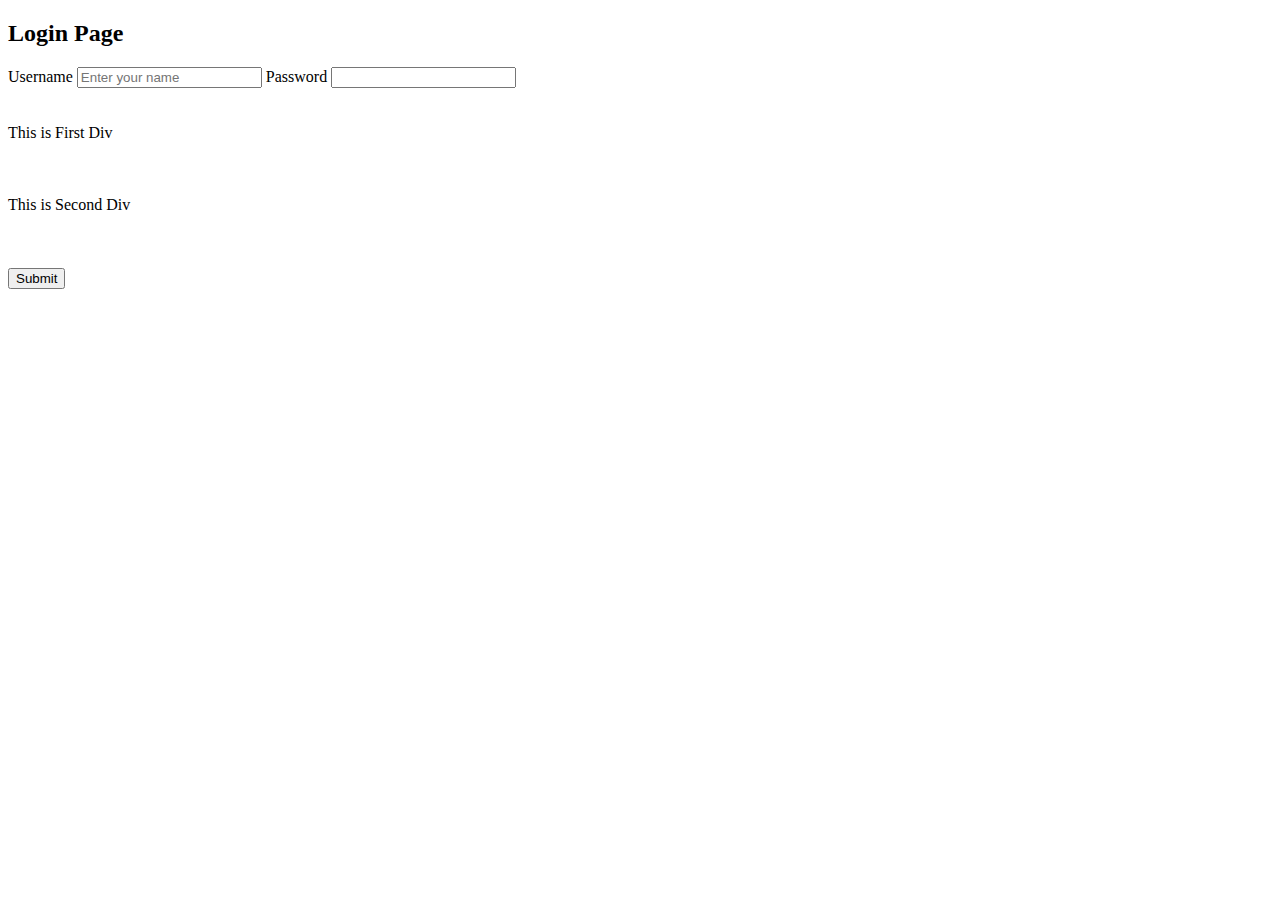
<file: CSS/Selectors/index.html>
<!DOCTYPE html>
<html lang="en">
<head>
    <meta charset="UTF-8">
    <meta name="viewport" content="width=device-width, initial-scale=1.0">
    <title>Document</title>
    <link rel="stylesheet" href="index.css">
</head>
<body>


    <form >

        <h2>Login Page</h2>
        <Label>Username</Label>
        <input type="text" name="uname" placeholder="Enter your name" required>

        <label >Password</label>
        <input type="password" id="pass" name="pass" required>

        <br><br><br>

        <div class="first">  This is First Div</div>

        <br><br><br>
        <div id="Second"> This is Second Div</div>

        <br> <br><br>

        <button>Submit</button>
    </form>
    
</body>
</html>
</file>
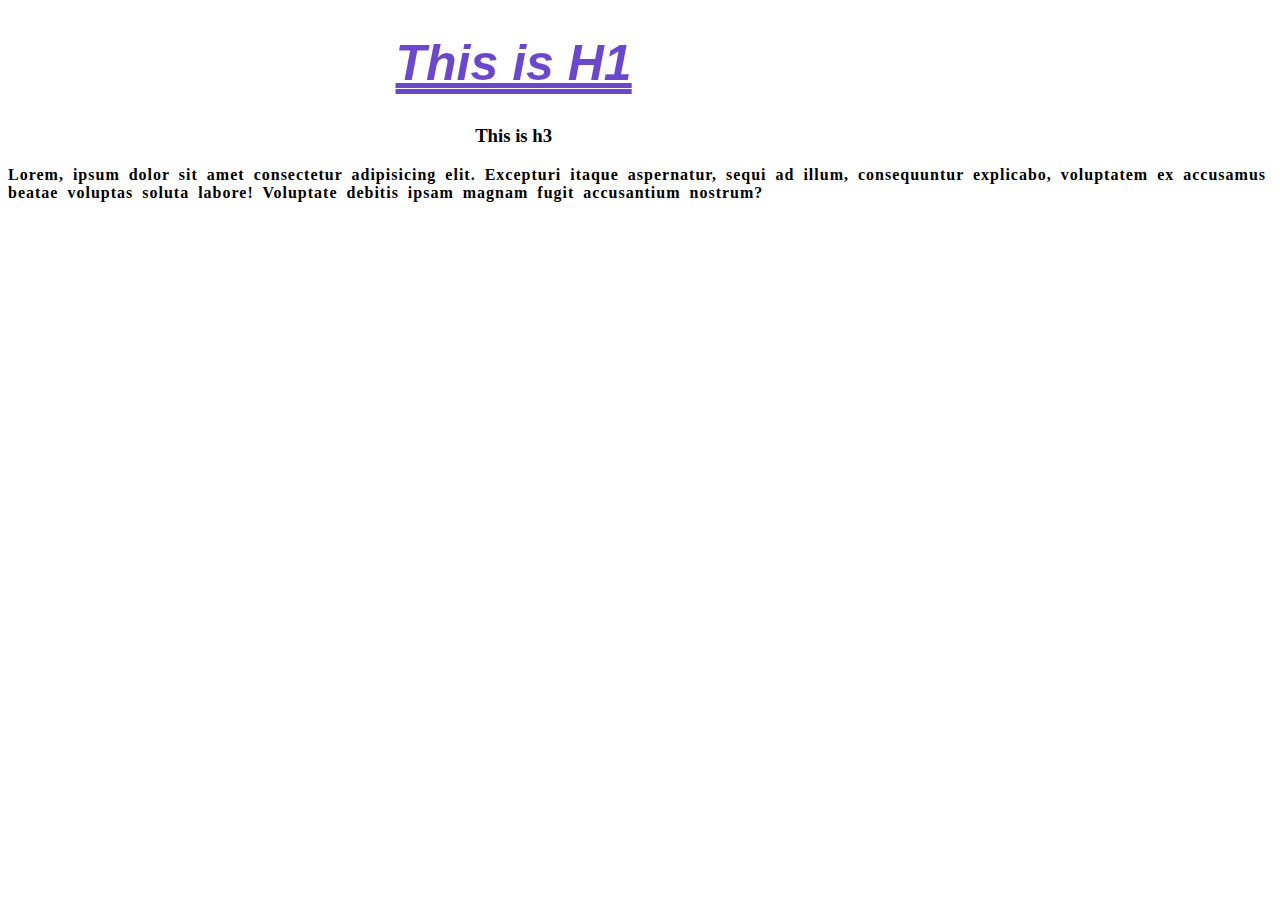
<file: CSS/Text related/index.html>
<!DOCTYPE html>
<html lang="en">

<head>
    <meta charset="UTF-8">
    <meta name="viewport" content="width=device-width, initial-scale=1.0">
    <title>Document</title>
    <link rel="stylesheet" href="index.css">
</head>

<body>
    <div>
        <h1> This is H1</h1>

        <h3> This is h3</h3>
    </div>

    <p> Lorem, ipsum dolor sit amet consectetur adipisicing elit. Excepturi itaque aspernatur, sequi ad illum,
        consequuntur explicabo, voluptatem ex accusamus beatae voluptas soluta labore! Voluptate debitis ipsam magnam
        fugit accusantium nostrum?</p>

</body>

</html>
</file>
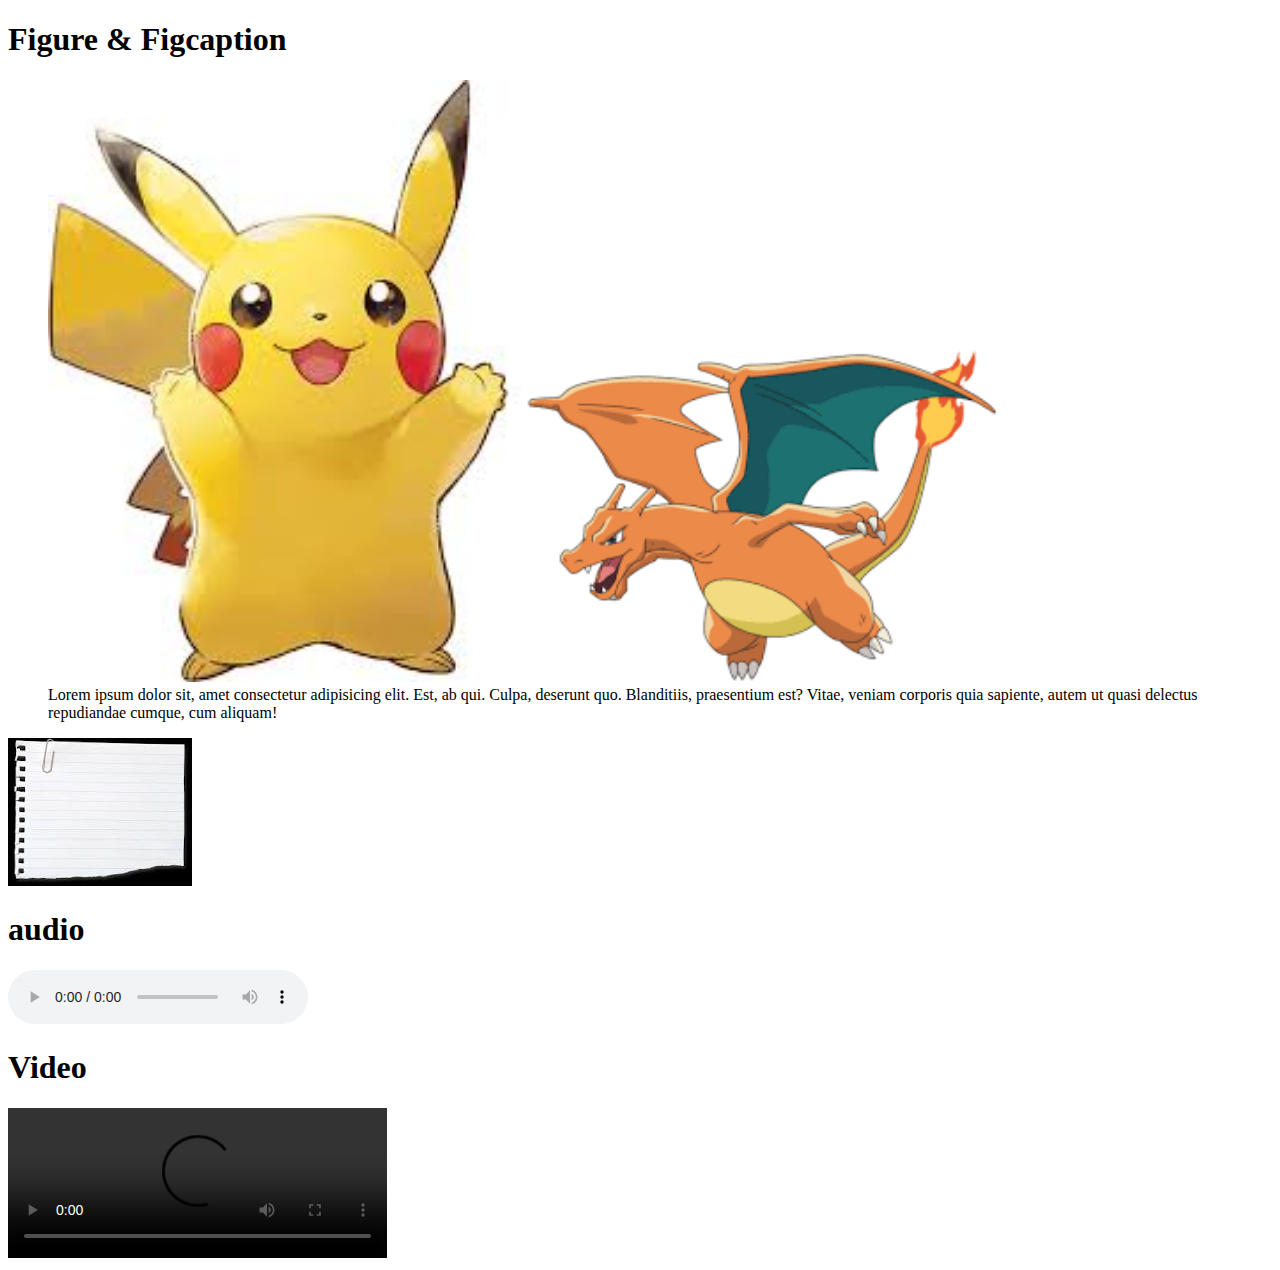
<file: HTML/Multimedia/index.html>
<!DOCTYPE html>
<html lang="en">

<head>
    <meta charset="UTF-8">
    <meta name="viewport" content="width=device-width, initial-scale=1.0">
    <title>Multimedia</title>
</head>

<body>
    <h1>Figure & Figcaption</h1>

    <figure>
        <img width="40%" height="40%"
            src="[data-uri]"
            alt="">

        <img width="40%" height="40%"
            src="[data-uri]"
            alt="">
        <figcaption> Lorem ipsum dolor sit, amet consectetur adipisicing elit. Est, ab qui. Culpa, deserunt quo.
            Blanditiis, praesentium est? Vitae, veniam corporis quia sapiente, autem ut quasi delectus repudiandae
            cumque, cum aliquam!</figcaption>
    </figure>



    <img src="[data-uri]"
        alt="paper image">

    <h1>audio</h1>
    <audio src="" controls></audio>

    <h1>Video</h1>
    <video width="30%" height="30%" src="" controls></video>
</body>

</html>
</file>
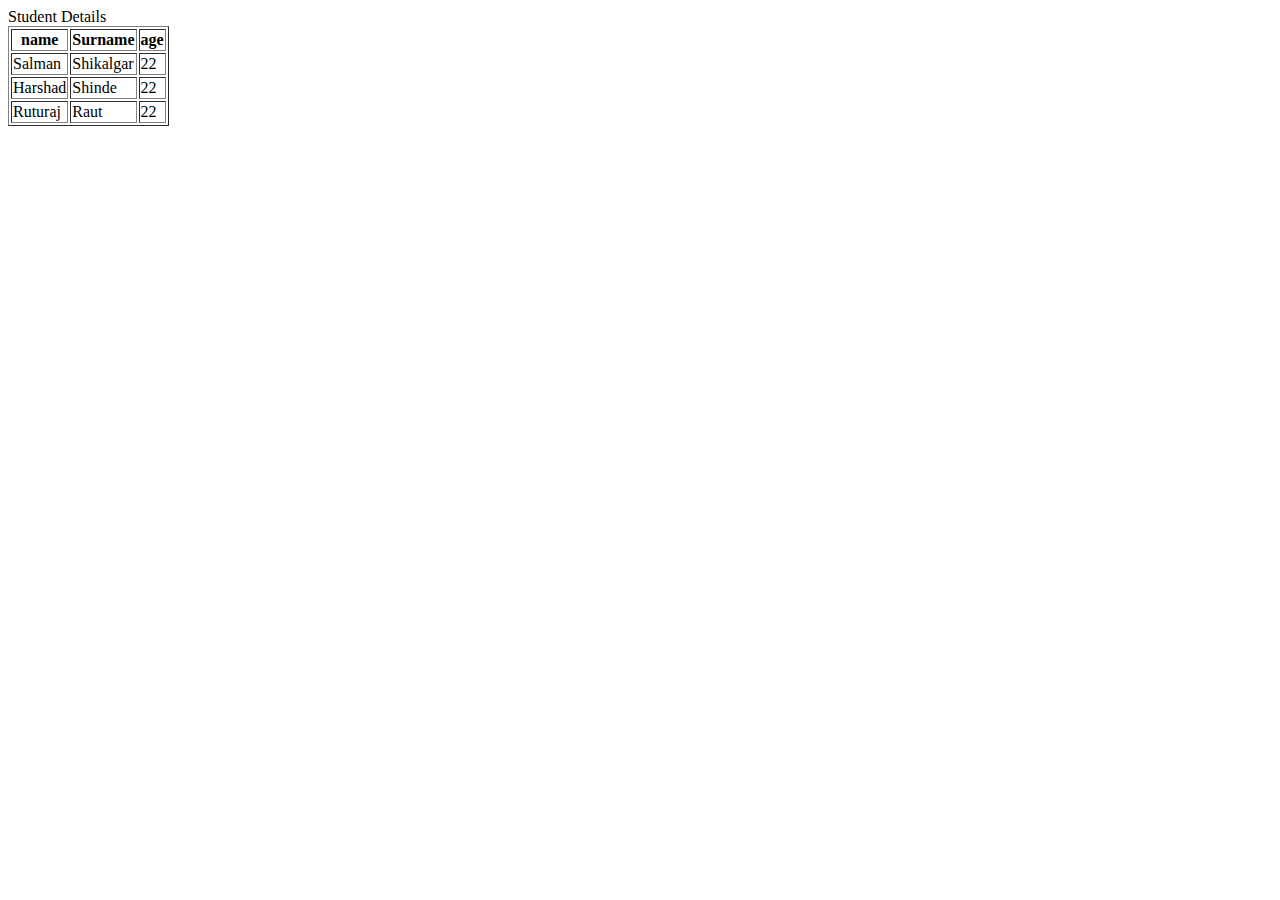
<file: HTML/Tables/index.html>
<!DOCTYPE html>
<html lang="en">
<head>
    <meta charset="UTF-8">
    <meta name="viewport" content="width=device-width, initial-scale=1.0">
    <title>Document</title>
</head>
<body>
    <caption>Student Details </caption>
    <table border="1">
        <thead>
            <th><b>name</b></th>
            <th><b>Surname</b></th>
            <th><b>age</b></th>

        </thead>

        <tbody>

            <tr>
                <td>Salman</td>
                <td>Shikalgar</td>
                <td>22</td>
            </tr>


            <tr>
                <td>Harshad</td>
                <td>Shinde</td>
                <td>22</td>
            </tr>


            <tr>
                <td>Ruturaj</td>
                <td>Raut</td>
                <td>22</td>
            </tr>
        </tbody>

    </table>
</body>
</html>
</file>
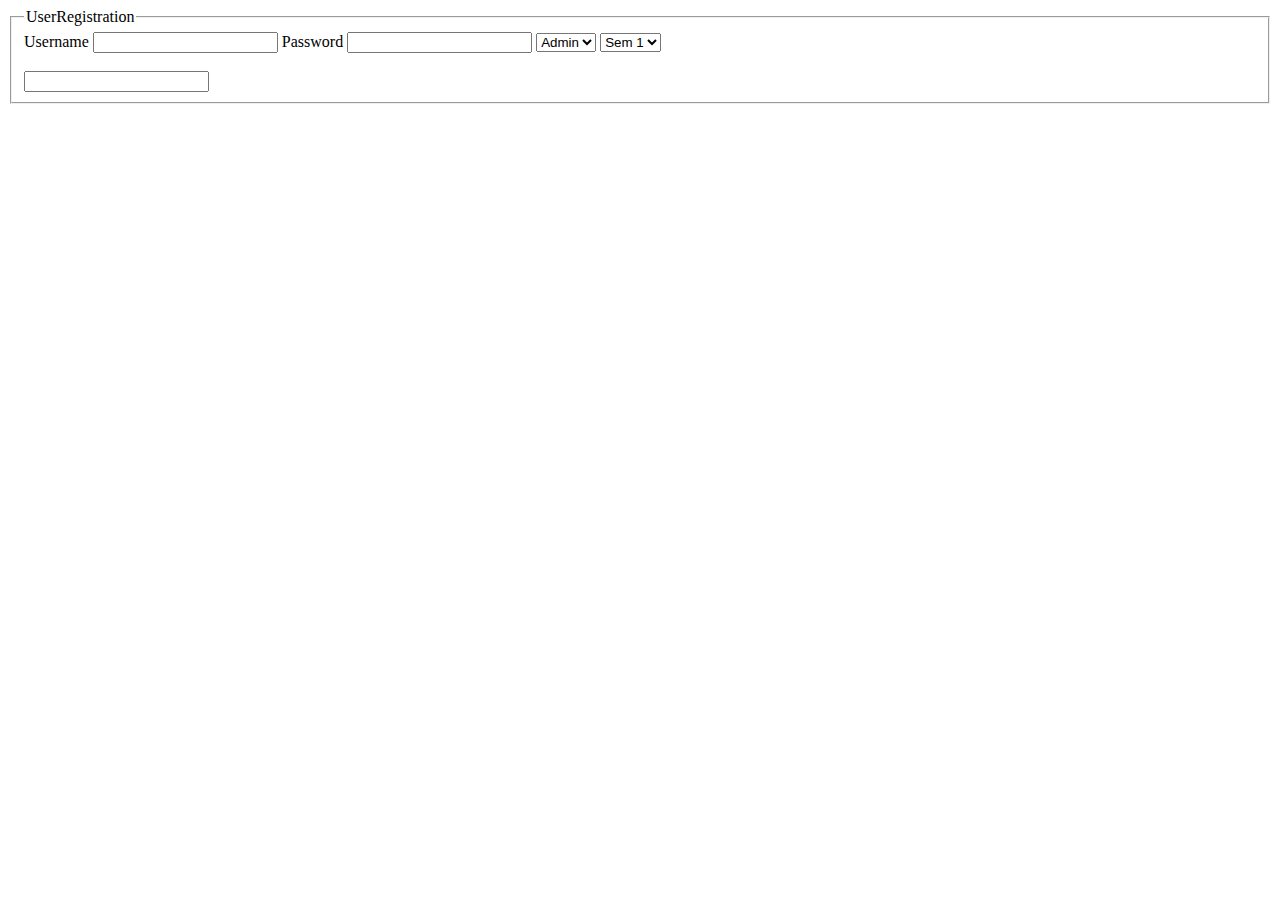
<file: HTML/Forms/form.html>
<!DOCTYPE html>
<html lang="en">
<head>
    <meta charset="UTF-8">
    <meta name="viewport" content="width=device-width, initial-scale=1.0">
    <title>Document</title>
</head>
<body>


    <form action="abc">

        <fieldset>

            <legend>UserRegistration</legend>
        <label for="name">Username</label>
        <input type="text" id="name" name="uname">

        <label for="pass">Password</label>
        <input type="pass" id="pass" name="upass">

        <select name="role" id="role">Select Role
            <option value="admin">Admin</option>
            <option value="user">user</option>
        </select>


        <select name="subject" id="">
            <optgroup>Subject</optgroup>
            <option value="Sem 1">Sem 1</option>
            <option value=" sdem 2">Sem 2</option>
        </select>

        <br><br>
           
        <datalist id="ice-cream-flavours">
            
            <option value="Chocolate"></option>
            <option value="Strawberry"></option>
            <option value="Mint"></option>
            <option value="Vanilla"></option>



            
        </datalist>

        <input type="text" name="ice-cream-flavours" list="ice-cream-flavours">

    </fieldset>

    </form>


</body>
</html>
</file>
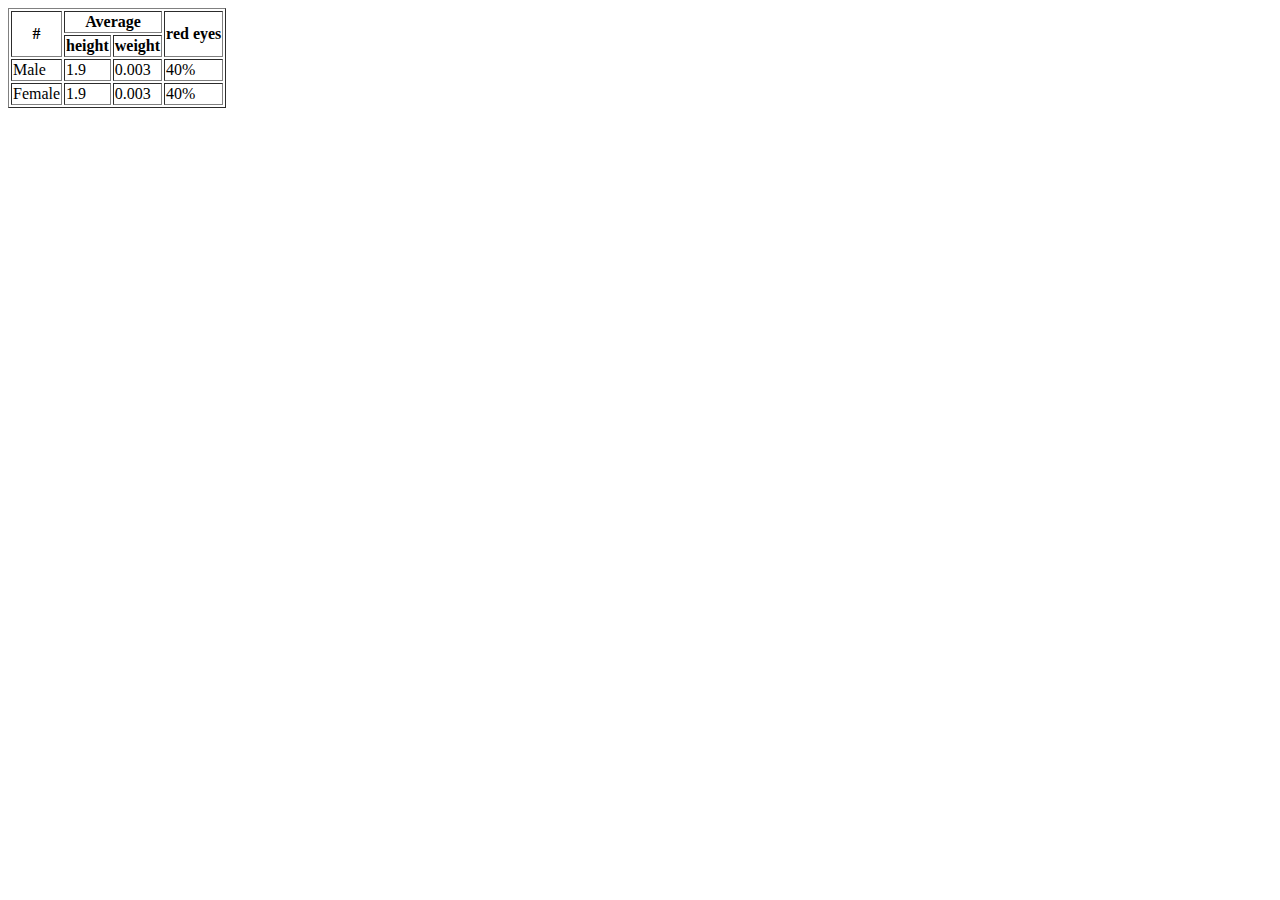
<file: HTML/Tables/index2.html>
<!DOCTYPE html>
<html lang="en">
<head>
    <meta charset="UTF-8">
    <meta name="viewport" content="width=device-width, initial-scale=1.0">
    <title>Table</title>
</head>
<body>
    
    <table border="1">
        <thead>
            <tr>
                <th rowspan="2">#</th>
                <th colspan="2">Average</th>
                <th rowspan="2">red eyes</th>
                
            </tr>

            <tr>
                
                <th>height</th>
                <th>weight </th>
               
            </tr>


        </thead>

        <tbody>
            <tr>
            <td>Male</td>
            <td>1.9</td>
            <td>0.003</td>
            <td>40%</td>
        </tr>

        <tr>
            <td>Female</td>
            <td>1.9</td>
            <td>0.003</td>
            <td>40%</td>


        </tr>
        </tbody>


    </table>
</body>
</html>
</file>
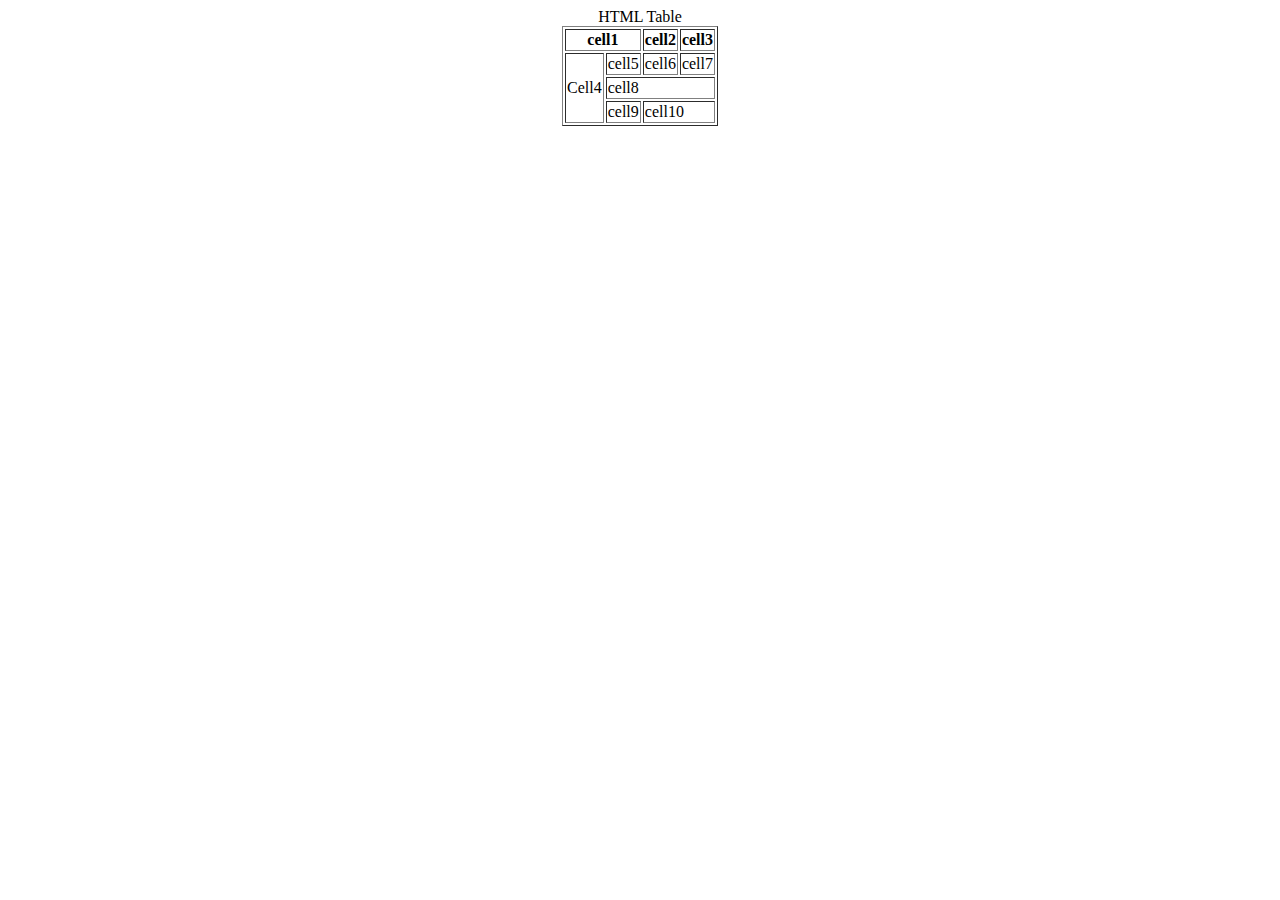
<file: HTML/Tables/index3.html>
<!DOCTYPE html>
<html lang="en">
<head>
    <meta charset="UTF-8">
    <meta name="viewport" content="width=device-width, initial-scale=1.0">
    <title>Document</title>
</head>
<body>
    
    <center><caption >HTML Table</caption>
    <table border="1">
        <thead>
            <th colspan="2">cell1</th>
            <th>cell2</th>
            <th>cell3</th>
            

        </thead>

        <tbody>

            <tr>
                <td rowspan="3">Cell4</td>
                <td>cell5</td>
                <td >cell6</td>
                <td>cell7</td>


            </tr>

            <tr>
                
                <td colspan="3">cell8</td>
                


            </tr>
            <tr>
                
                <td>cell9</td>
                <td colspan="2">cell10</td>
                
                


            </tr>
           
        </tbody>

        


    </table>
</center>
    
</body>
</html>
</file>
<file: CSS/Selectors/index.css>
/* Universal Selector 

*{
    color: #01060a;
}
    */


    /* Element Selector
    h2{
        color: aqua;
    } */


    /* Classs Selector
    .first{
        color: blue;
    } */

/* 
    Id Selector
    #Second{
        color: blueviolet;
    } */


input{
    color: brown;
}
</file>
<file: CSS/Text related/index.css>
div{
    width: 80%;
    /* background-color: black; */
}

.first{
    width: 50%;
}

h1{
    color: #3e10bdc4;
    font-family: Arial, Helvetica, sans-serif;
    font-size: 50px;
    font-style: italic;
    text-align: center;
    text-decoration: underline double;
    text-shadow: 1px,2px,3px;
}

p{
    font-weight: 900;
    line-height: 18px;
    letter-spacing: 1px;
    word-spacing: 4px;
}
h3{
    text-align: center;
    
}
</file>
